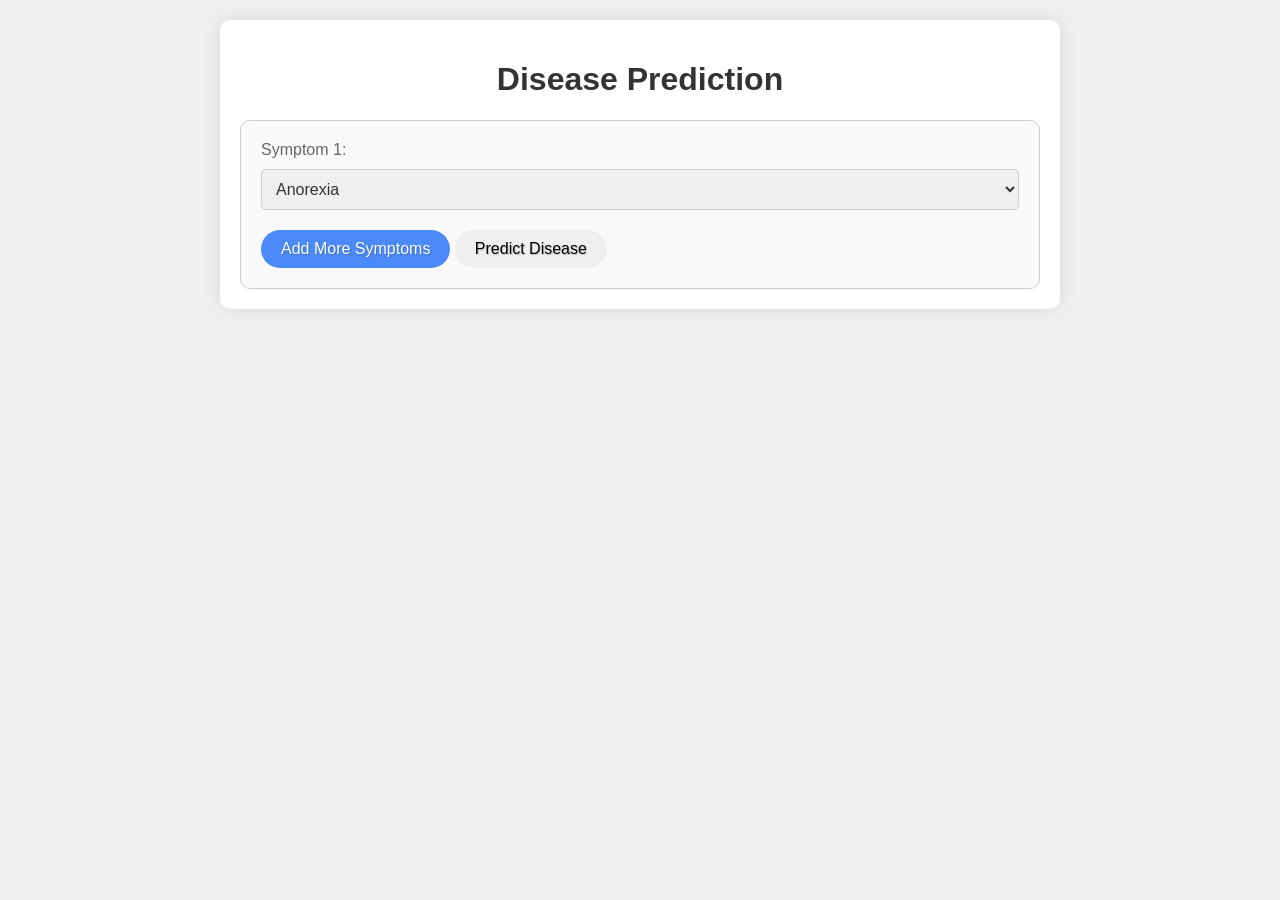
<file: templates/index.html>
<!DOCTYPE html>
<html lang="en">
    <script>
        function addSymptom() {
            var symptomFields = document.getElementById('symptomFields');
            var symptomCount = symptomFields.children.length / 2 + 1; // Assuming each symptom has a label and a select element
            var newLabel = document.createElement('label');
            newLabel.setAttribute('for', 'symptom' + symptomCount);
            newLabel.textContent = 'Symptom ' + symptomCount + ':';
            var newSelect = document.createElement('select');
            newSelect.setAttribute('id', 'symptom' + symptomCount);
            newSelect.setAttribute('name', 'symptom' + symptomCount);
            // Add options for all symptoms
            var symptoms = [
                "Anorexia", "Abortions", "Aggression", "Arthrogyposis", "Ankylosis", "Anxiety", "Bellowing", "Blood Loss",
                "Blisters", "Conjunctivae", "Coughing", "Depression", "Discomfort", "Dyspnea", "Dysentery", "Diarrhoea",
                "Dehydration", "Drooling", "Dull", "Decreased Fertility", "Difficulty Breathing", "Emaciation", "Fever",
                "Facial Paralysis", "Frothing of Mouth", "Frothing", "Highly Diarrhoea", "High Temp", "High Pulse Rate",
                "Isolation from Herd", "Infertility", "Loss of Appetite", "Lameness", "Lack of Coordination", "Lethargy",
                "Lacrimation", "Milk Watery", "Milk Clots", "Mild Diarrhoea", "Moaning", "Reduction in Milk Yield",
                "Rapid Breathing", "Reduced Feed Intake","Reduced Fat", "Salivation", "Stillbirths", "Swollen Tongue", "Ulcer", "Vomiting",
                "Weight Loss", "Weakness", "Unwillingness to Move"
            ];
            symptoms.forEach(function(symptom) {
                var option = document.createElement('option');
                option.value = symptom;
                option.textContent = symptom;
                newSelect.appendChild(option);
            });
            symptomFields.appendChild(newLabel);
            symptomFields.appendChild(newSelect);
        }
    </script>
<head>
<meta charset="UTF-8">
<meta name="viewport" content="width=device-width, initial-scale=1.0">
<title>Disease Prediction</title>
<link rel="stylesheet" type="text/css" href="/static/css/styles.css">
</head>
<body>
<div class="container">
    <h1>Disease Prediction</h1>
    <form id="predictionForm" action="/predict" method="POST">
        <div id="symptomFields">
            <label for="symptom1">Symptom 1:</label>
            <select id="symptom1" name="symptom1">
                <option value="anorexia">Anorexia</option>
                <option value="abortions">Abortions</option>
                <option value="aggression">Aggression</option>
                <option value="arthrogyposis">Arthrogyposis</option>
                <option value="ankylosis">Ankylosis</option>
                <option value="anxiety">Anxiety</option>
                <option value="bellowing">Bellowing</option>
                <option value="blood_loss">Blood Loss</option>
                <option value="blisters">Blisters</option>
                <option value="conjunctivae">Conjunctivae</option>
                <option value="coughing">Coughing</option>
                <option value="depression">Depression</option>
                <option value="discomfort">Discomfort</option>
                <option value="dyspnea">Dyspnea</option>
                <option value="dysentery">Dysentery</option>
                <option value="diarrhoea">Diarrhoea</option>
                <option value="dehydration">Dehydration</option>
                <option value="drooling">Drooling</option>
                <option value="dull">Dull</option>
                <option value="decreased_fertility">Decreased Fertility</option>
                <option value="diffculty_breath">Difficulty Breathing</option>
                <option value="emaciation">Emaciation</option>
                <option value="fever">Fever</option>
                <option value="facial_paralysis">Facial Paralysis</option>
                <option value="frothing_of_mouth">Frothing of Mouth</option>
                <option value="frothing">Frothing</option>
                <option value="highly_diarrhoea">Highly Diarrhoea</option>
                <option value="high_temp">High Temp</option>
                <option value="high_pulse_rate">High Pulse Rate</option>
                <option value="iosolation_from_herd">Isolation from Herd</option>
                <option value="infertility">Infertility</option>
                <option value="loss_of_appetite">Loss of Appetite</option>
                <option value="lameness">Lameness</option>
                <option value="lack_of_coordination">Lack of Coordination</option>
                <option value="lethargy">Lethargy</option>
                <option value="lacrimation">Lacrimation</option>
                <option value="milk_watery">Milk Watery</option>
                <option value="milk_clots">Milk Clots</option>
                <option value="mild_diarrhoea">Mild Diarrhoea</option>
                <option value="moaning">Moaning</option>
                <option value="reduction_milk_yields">Reduction in Milk Yield</option>
                <option value="rapid_breathing">Rapid Breathing</option>
                <option value="reduces_feed_intake">Reduced Feed Intake</option>
                <option value="reduced_fat">Reduced Fat</option>
                <option value="salivation">Salivation</option>
                <option value="stillbirths">Stillbirths</option>
                <option value="swollen_tongue">Swollen Tongue</option>
                <option value="ulcers">Ulcer</option>
                <option value="vomiting">Vomiting</option>
                <option value="weight_loss">Weight Loss</option>
                <option value="weakness">Weakness</option>
                <option value="unwillingness_to_move">Unwilling to Move</option>
            </select>
        </div>
        <button type="button" onclick="addSymptom()" class="blue">Add More Symptoms</button>
        <button type="submit" >Predict Disease</button>
    </form>
    <div id="output"></div>
</div>

</body>
</html>
</file>
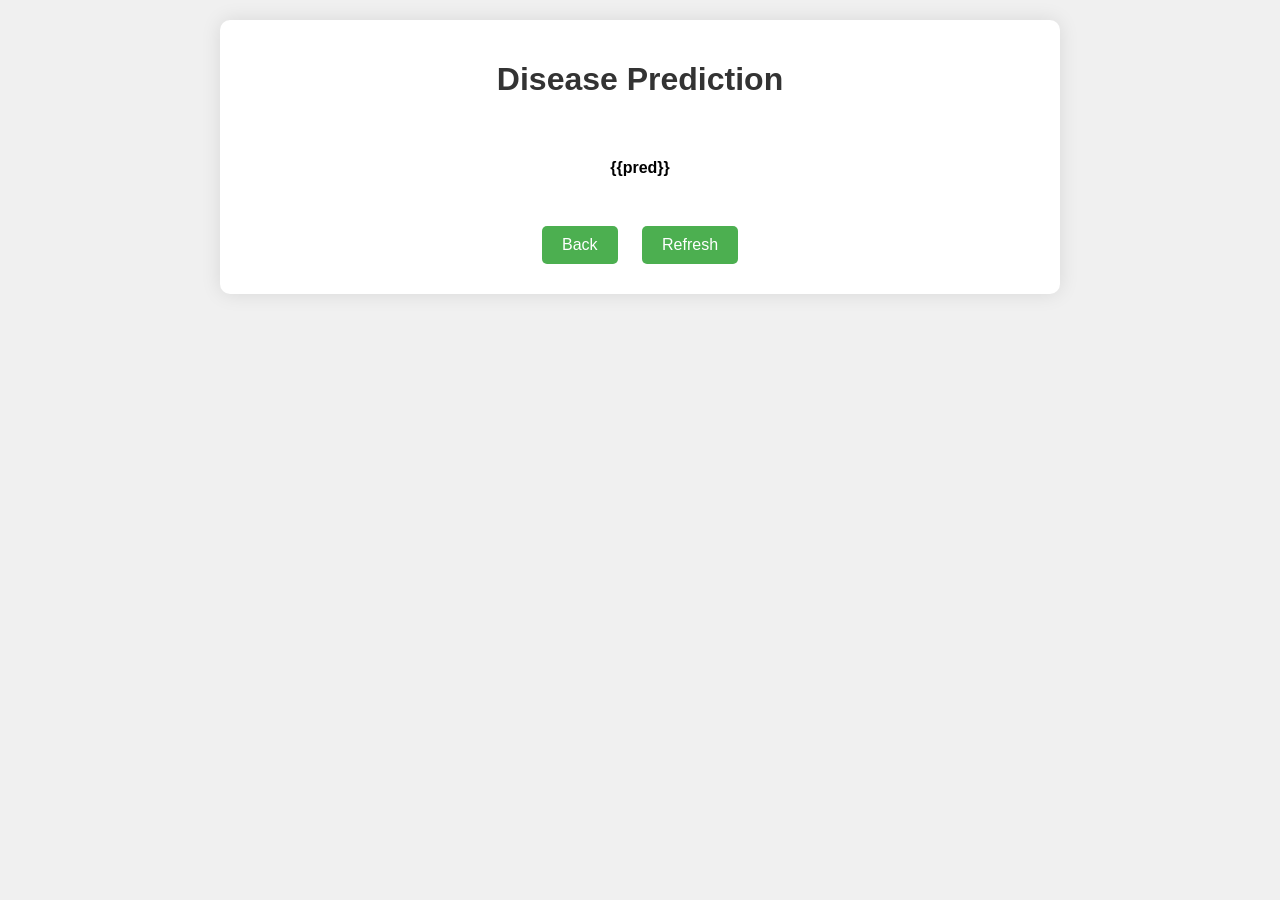
<file: templates/disease.html>
<!DOCTYPE html>
<html lang="en">
<head>
<meta charset="UTF-8">
<meta name="viewport" content="width=device-width, initial-scale=1.0">
<title>Disease Prediction</title>
<link rel="stylesheet" type="text/css" href="/static/css/styles.css">
<style>
    .container {
        text-align: center;
    }
    .btn {
        background-color: #4CAF50;
        border: none;
        color: white;
        padding: 10px 20px;
        text-decoration: none;
        display: inline-block;
        font-size: 16px;
        margin: 10px;
        border-radius: 5px;
        cursor: pointer;
    }
    .btn:hover {
        background-color: #45a049;
    }
</style>
</head>
<body>
<div class="container">
    <h1>Disease Prediction</h1>
    <br><h4>{{pred}}</h4></br>
    <a href="/" class="btn" onclick="history.back()">Back</a>
    <a href="#" class="btn" onclick="location.reload()">Refresh</a>
</div>
</body>
</html>
</file>
<file: static/css/styles.css>
body {
    font-family: 'Segoe UI', Tahoma, Geneva, Verdana, sans-serif;
    margin: 0;
    padding: 0;
    background-color: #f0f0f0;
}
.container {
    max-width: 800px;
    margin: 20px auto;
    padding: 20px;
    background-color: #ffffff;
    border-radius: 10px;
    box-shadow: 0 0 20px rgba(0, 0, 0, 0.1);
}
h1 {
    text-align: center;
    color: #333333;
}
form {
    margin-top: 20px;
    background-color: #f9f9f9;
    padding: 20px;
    border-radius: 10px;
    border: 1px solid #cccccc;
}
label {
    display: block;
    margin-bottom: 10px;
    color: #666666;
}
select {
    width: 100%;
    padding: 10px;
    border: 1px solid #cccccc;
    border-radius: 5px;
    font-size: 16px;
    color: #333333;
}
button {
    display: inline-block;
    padding: 10px 20px;
    margin-top: 20px;
    border: none;
    border-radius: 30px;
    font-size: 16px;
    cursor: pointer;
    transition: background-color 0.3s ease, color 0.3s ease;
    text-shadow: 1px 1px 1px rgba(0, 0, 0, 0.2);
}
button.blue {
    background-color: #4b8af8;
    color: #ffffff;
}
button.blue:hover {
    background-color: #367ae5;
}
input[type="submit"] {
    background-color: #3cba54;
    color: #ffffff;
    border: none;
    border-radius: 30px;
    padding: 10px 20px;
    font-size: 16px;
    cursor: pointer;
    transition: background-color 0.3s ease, color 0.3s ease;
    text-shadow: 1px 1px 1px rgba(0, 0, 0, 0.2);
}
input[type="submit"]:hover {
    background-color: #32a045;
}
</file>
